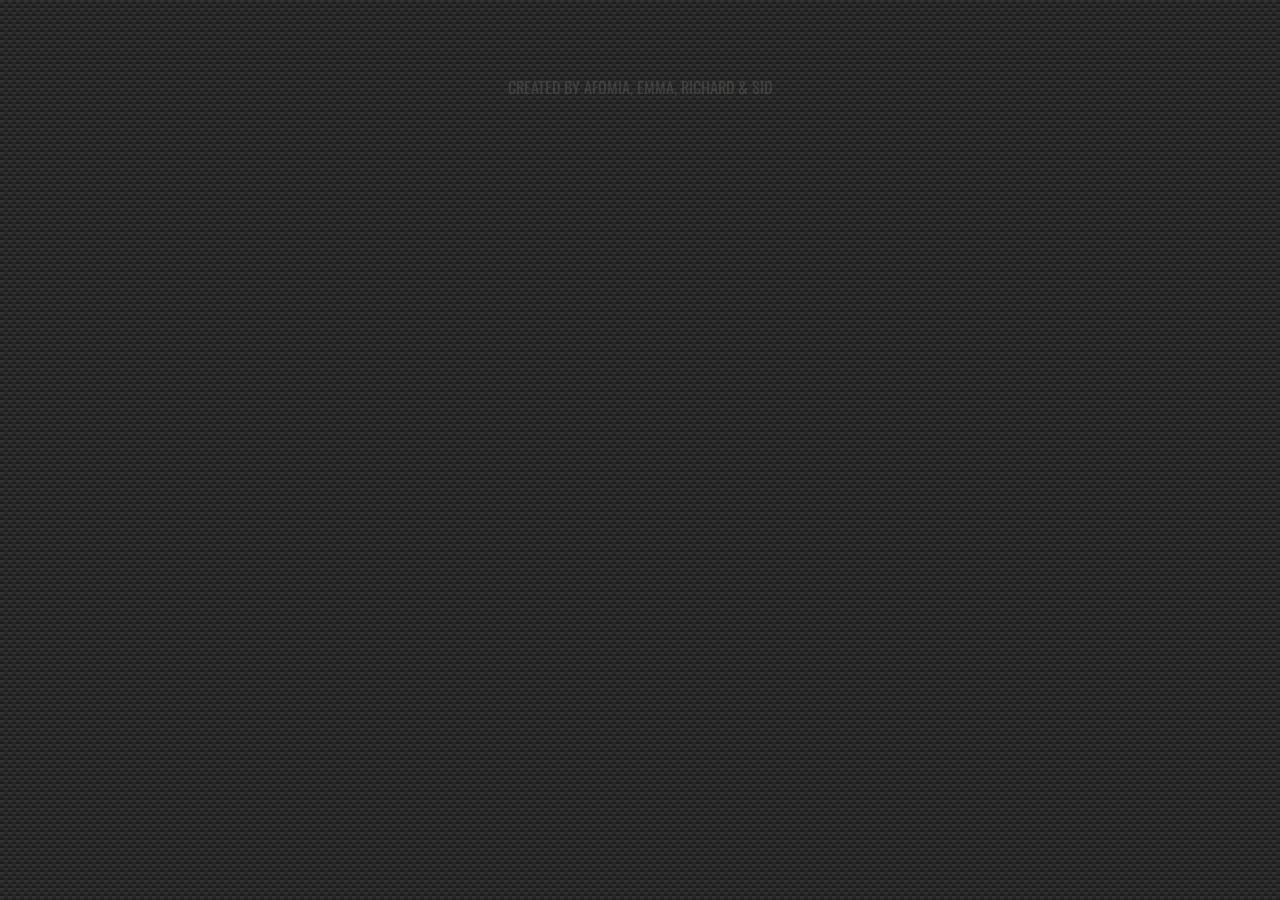
<file: movie.html>
<!DOCTYPE html>
<html lang="en">
  <head>
    <meta charset="UTF-8">
    <title>Netflix & Chill</title>
    
    <!-- Link to Google Fonts -->
    <link href="https://fonts.googleapis.com/css?family=Oswald&display=swap" rel="stylesheet">
    
		<!-- Link to CSS Reset -->
    <link rel="stylesheet" href="assets/css/reset.css">

    <!-- Link to Bootstrap CDN -->
    <link rel="stylesheet" href="https://stackpath.bootstrapcdn.com/bootstrap/4.3.1/css/bootstrap.min.css" integrity="sha384-ggOyR0iXCbMQv3Xipma34MD+dH/1fQ784/j6cY/iJTQUOhcWr7x9JvoRxT2MZw1T" crossorigin="anonymous">

    <!-- Link to CSS Stylesheet -->
    <link rel="stylesheet" href="assets/css/style.css">

    <!-- Link to Bootstrap Javascript CDN -->
    <script src="https://code.jquery.com/jquery-3.3.1.slim.min.js" integrity="sha384-q8i/X+965DzO0rT7abK41JStQIAqVgRVzpbzo5smXKp4YfRvH+8abtTE1Pi6jizo" crossorigin="anonymous"></script>
    <script src="https://cdnjs.cloudflare.com/ajax/libs/popper.js/1.14.7/umd/popper.min.js" integrity="sha384-UO2eT0CpHqdSJQ6hJty5KVphtPhzWj9WO1clHTMGa3JDZwrnQq4sF86dIHNDz0W1" crossorigin="anonymous"></script>
    <script src="https://stackpath.bootstrapcdn.com/bootstrap/4.3.1/js/bootstrap.min.js" integrity="sha384-JjSmVgyd0p3pXB1rRibZUAYoIIy6OrQ6VrjIEaFf/nJGzIxFDsf4x0xIM+B07jRM" crossorigin="anonymous"></script>

    <!-- Link to jQuery CDN -->
    <script src="https://code.jquery.com/jquery-3.4.1.min.js" integrity="sha256-CSXorXvZcTkaix6Yvo6HppcZGetbYMGWSFlBw8HfCJo=" crossorigin="anonymous"></script>

    <!-- Links to Javascript Logic will go here -->
    <script type="text/javascript" src="movie_assets/JS/movie.js"></script>

  </head>

  <body>
    <!-- Header -->
    <div class="jumbotron jumbotron-fluid">
      <div class="container">
      </div>
    </div>
    <div class="container-movies">
        <div id="movies"></div>
      </div>
  
      <hr>

    <div class="container-footer">
        <div class="row">
          <div class="col-4"> </div>
          <div class="col-4">CREATED BY AFOMIA, EMMA, RICHARD & SID</div>
          <div class="col-4"> </div>
        </div>
      </div>
      <script>
      getMovie();
      </script>
    </body>
  </html>
</file>
<file: assets/css/style.css>
/* Animation for Logo */
@-webkit-keyframes logo {
  from {
    opacity: 0;
    width: 75%;
    height: auto;
  }

  to {
    opacity: 1;
    width: 50%;
    height: auto;
  }
}

@keyframes logo {
  from {
    opacity: 0;
    width: 75%;
    height: auto;
  }
  to {
    opacity: 1;
    width: 50%;
    height: auto;
  }
}

.fadeIn {
  animation-name: logo;
}
/* End animation for logo */

.netflix-logo {
  width: 50%; 
  height: auto;
  margin-top: 5%;
  animation-name: logo;
  animation-duration: 5s;
}

.logo-container {
  text-align: center;
  color: white;
  margin-bottom: 2%;
}

#little-netflix-logo {
  width: 25%; 
  height: auto;
  margin-top: 2%;
  margin-bottom: 2%;
}

.jumbotron {
  padding: 0;
  background-color: transparent;
  text-align: center;
}

.container-footer {
  font-size: 6;
  text-align: center;
  color: rgba(128, 128, 128, 0.3);
  padding-bottom: 1%;
}

body {
  margin: 1%;
  padding: 1%;
  background-image: url("../images/micro_carbon.png");
  background-repeat: repeat;
  font-family: 'Oswald', sans-serif;
}

.food-input {
  background-color:rgba(0, 0, 0,.5);
  color: white;
}

.movie-input {
  background-color:rgba(0, 0, 0,.5);
  color: white;
}

.food-display {
  background-color:rgba(0, 0, 0,.5);
  color: white;
}

.movie-display {
  background-color:rgba(0, 0, 0,.5);
  color: white;
  padding-bottom: 1.5%;
}

.get-started {
  text-align: center;
  color: white;
}

#solution {
  font-size: 36pt;
  margin-top: 2%;
}

#start {
  font-size: 16pt;
  padding-bottom: 1%;
}

.card-header {
  text-align: center;
}

.recipe {
  background-color:rgba(0, 0, 0, 1);
  text-align: center;
  border-radius: 5px;
}

.movie {
  background-color:rgba(0, 0, 0, 1);
  display: flex;
  flex-wrap: wrap;
  width: 100%;
}

.btn {
  background-color: rgb(185, 9, 11);
  margin-left: 1%;
  margin-top: 2%;
}

.movieEdit {
  background-color:rgba(0, 0, 0, 1);
  width: 18rem;
}

.movieEdit img {
  max-height: 400px;
}

.movieEdit .btn{
  display: inline-flex;
}

.container-sign-up {
  background-color:rgba(0, 0, 0,.5);
  color: white;
  padding: 1%;
}

.container-login {
  background-color:rgba(0, 0, 0,.5);
  color: white;
  padding: 1%;
}

.container-recipes .card {
  flex-direction: row;
  vertical-align: top;
  background-color:rgba(0, 0, 0, 1);
  outline: 1px white;
}

.food-display .container-recipes h3.recipe-title {
  height: 70px;
  text-align: center;
}

.card-body {
  text-align: center;
}

.food-input-group {
  margin: 1%;
}

#food-submit-btn {
  margin-top: 0;
  margin-right: 1%;
  height: 40px;
}

#food-container {
  outline: 1px solid white;
}

#movie-additional-info{
  background-color:rgba(0, 0, 0,.5);
  color: white;
  padding: 2%;
  border-radius: 5px;
  text-align: center;
}

li.list-group-item {
  background-color:rgba(0, 0, 0, 1);
  outline: 1px solid white;
}

h2 {
  margin-bottom: 2%;
}
</file>
